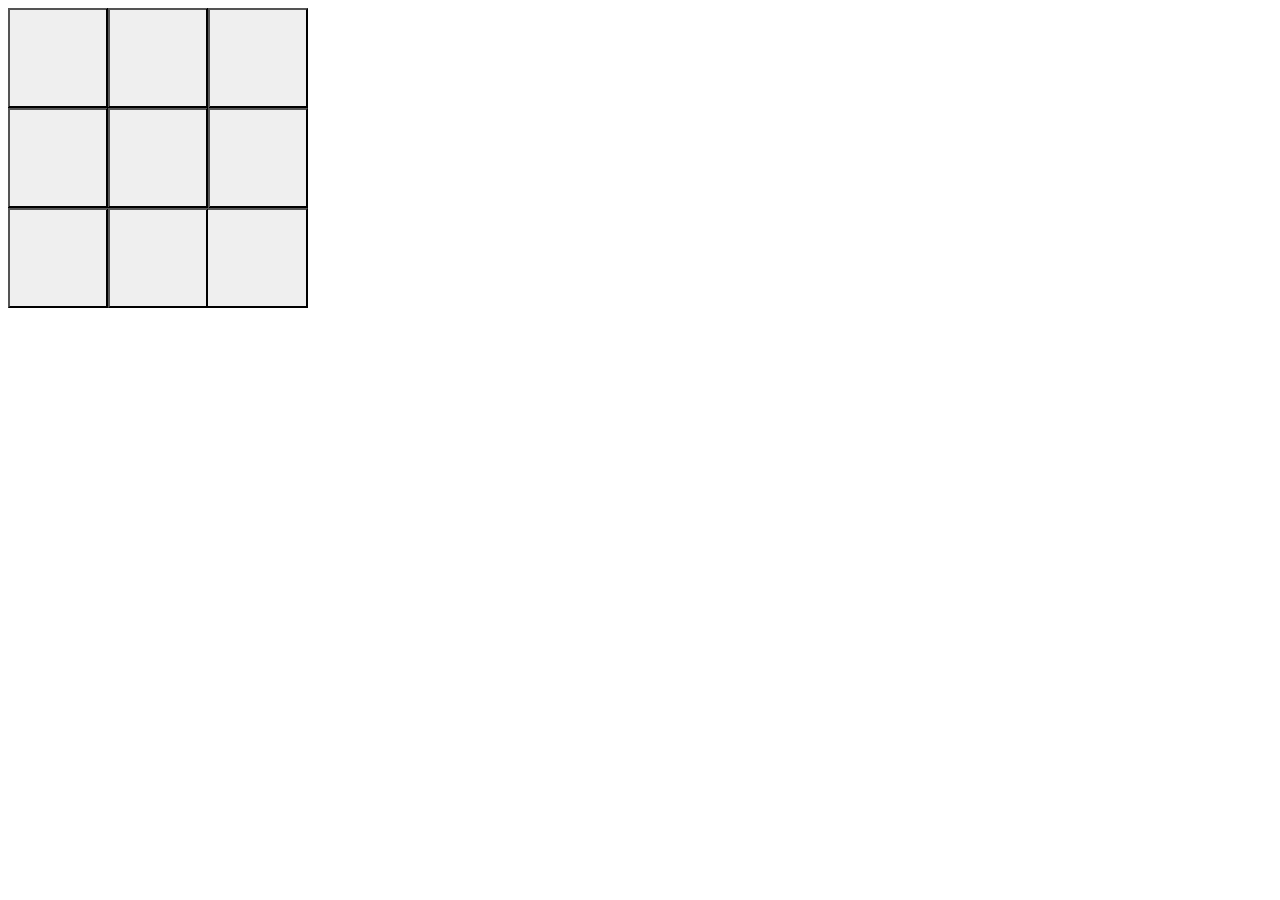
<file: index.html>
<!DOCTYPE html>
<html>
<head>
	<title>Tic Tac</title>
	<link rel="stylesheet" type="text/css" href="css/style-main.css">

	<script type="text/javascript" defer src="js/winning.js"></script>
	<script type="text/javascript" defer src="js/ai.js"></script>
	<script type="text/javascript" defer src="js/possibility.js"></script>

	<script type="text/javascript" defer>
		var done = 0;

		var sectionSpace = [
			0, 0, 0, 0, 0, 0, 0, 0, 0
		];
		var sectionSpaceString = [
			"empty","empty","empty","empty","empty","empty","empty","empty","empty"
		];

		var condition,userInput,IsCornurEmpty,IsCenterEmpty,IsSideEmpty;
		var corner,randm,valu;
		randomise();
		function checkEmpty(randm){
			if(randm <= 9){
				switch(sectionSpace[randm]){
					case 0:{
						condition = 1;
						checkCondition();
						return condition;
						break;
					}
					case 1:{
						condition = 0;
						randomise();
						checkCondition();
						return condition;
						break;
					}
				}
			}
			else{
				randomise();
			}
		}

		//function begins
		function addIt(userInput){
			//sectionSpace[userInput] = 1;
			switch(sectionSpace[userInput]){
				case 0:{
					sectionSpace[userInput] = 1;
					if(!(document.getElementById('results').innerHTML == "You won!" || document.getElementById('results').innerHTML == "You Lost!")){
						addCross(userInput);
						checkHorizontalCross();
						checkVerticalCross();
						checkDiagCross();
						if(!(document.getElementById('results').innerHTML == "You won!" || document.getElementById('results').innerHTML == "You Lost!")){
							checkDraw();
						}

						for(var i=0; i<=8; i++){
							document.getElementById('sec'+i).disabled = true;
						}
						setTimeout(function (){checkEmpty(randm);}, 1000);
					}

					break;
				}
				case 1:{
					break;
				}
			}
			
		}

		function addCircle(valu){
			if(done == 0){
				sectionSpace[valu] = 1;
				var circleElem = document.createElement("img");
				circleElem.setAttribute("src", "img/circle.png");
				document.getElementById('sec' +valu).appendChild(circleElem);
				sectionSpaceString[valu] = "circle";

				done += 1;
				for(var i=0; i<=8; i++){
					document.getElementById('sec'+i).disabled = false;
				}
			}
		}
		function addCross(userInput){
			sectionSpace[userInput] = 1;
			var crossElem = document.createElement("img");
			crossElem.setAttribute("src", "img/cross.png");
			document.getElementById('sec' +userInput).appendChild(crossElem);
			sectionSpaceString[userInput] = "cross";
			done = 0;
		}
		function checkCondition(){
			switch(condition){
				case 1:{
					if(!(document.getElementById('results').innerHTML == "You won!" || document.getElementById('results').innerHTML == "You Lost!")){
						IsCornurEmpty = checkCornur();
						IsSideEmpty = checkSides();
						IsCenterEmpty = checkCentur();
						(IsCenterEmpty ? IsSideEmpty : IsCornurEmpty)

						console.log("check user probab...");
						checkUserPrb();
					}
					checkHorizontalCircle();
					checkVerticalCircle();
					checkDiagCircle();
					if(!(document.getElementById('results').innerHTML == "You won!" || document.getElementById('results').innerHTML == "You Lost!")){
							checkDraw();
					}
					break;
				}
				case 0:{
					randomise();
					checkEmpty(randm);
					break;
				}
			}
		}
		function randomise(){
			randm = Math.floor(Math.random() * 9);
			corner = Math.floor(Math.random() * 4);
		}
	</script>
</head>
<body>
	<div id="main">

		<div id="upper">
			<button id="sec0" onclick="addIt(0);" >
				
			</button>
			<button id="sec1" onclick="addIt(1);">
				
			</button>
			<button id="sec2" onclick="addIt(2);">
					
			</button>
		</div>

		<div id="midd">
			<button id="sec3" onclick="addIt(3);">
			
			</button>
			<button id="sec4" onclick="addIt(4);">
				
			</button>
			<button id="sec5" onclick="addIt(5);">
				
			</button>
		</div>
		<div id="bottm">
			<button id="sec6" onclick="addIt(6);">	
			
			</button>
			<button id="sec7" onclick="addIt(7);">
			
			</button>
			<button id="sec8" onclick="addIt(8);">

			</button>
		</div>
	</div>
	<div id="results">
		
	</div>
</body>
</html>
</file>
<file: css/style-main.css>
#upper,#midd,#bottm{
		display: flex;
	}
	#main{
		text-align: center;
	}
	#sec0{
		border-bottom: 2px solid black;
		border-right: 2px solid black;
		width: 100px;
		height: 100px; 
	}
	#sec1{
		border-bottom: 2px solid black;
		border-right: 2px solid black;
		width: 100px;
		height: 100px; 
	}
	#sec2{
		border-bottom: 2px solid black;
		width: 100px;
		height: 100px;
	}
	#sec3{
		border-bottom: 2px solid black;
		border-right: 2px solid black;
		width: 100px;
		height: 100px; 
	}
	#sec4{
		border-bottom: 2px solid black;
		border-right: 2px solid black;
		width: 100px;
		height: 100px; 
	}
	#sec5{
		border-bottom: 2px solid black;
		width: 100px;
		height: 100px; 
	}
	#sec6{
		border-right: 2px solid black;
		width: 100px;
		height: 100px; 
	}
	#sec7{
		border-right: 2px solid black;
		width: 100px;
		height: 100px; 
	}
	#sec8{
		border-left: 0px;
		width: 100px;
		height: 100px;
	}
</file>
